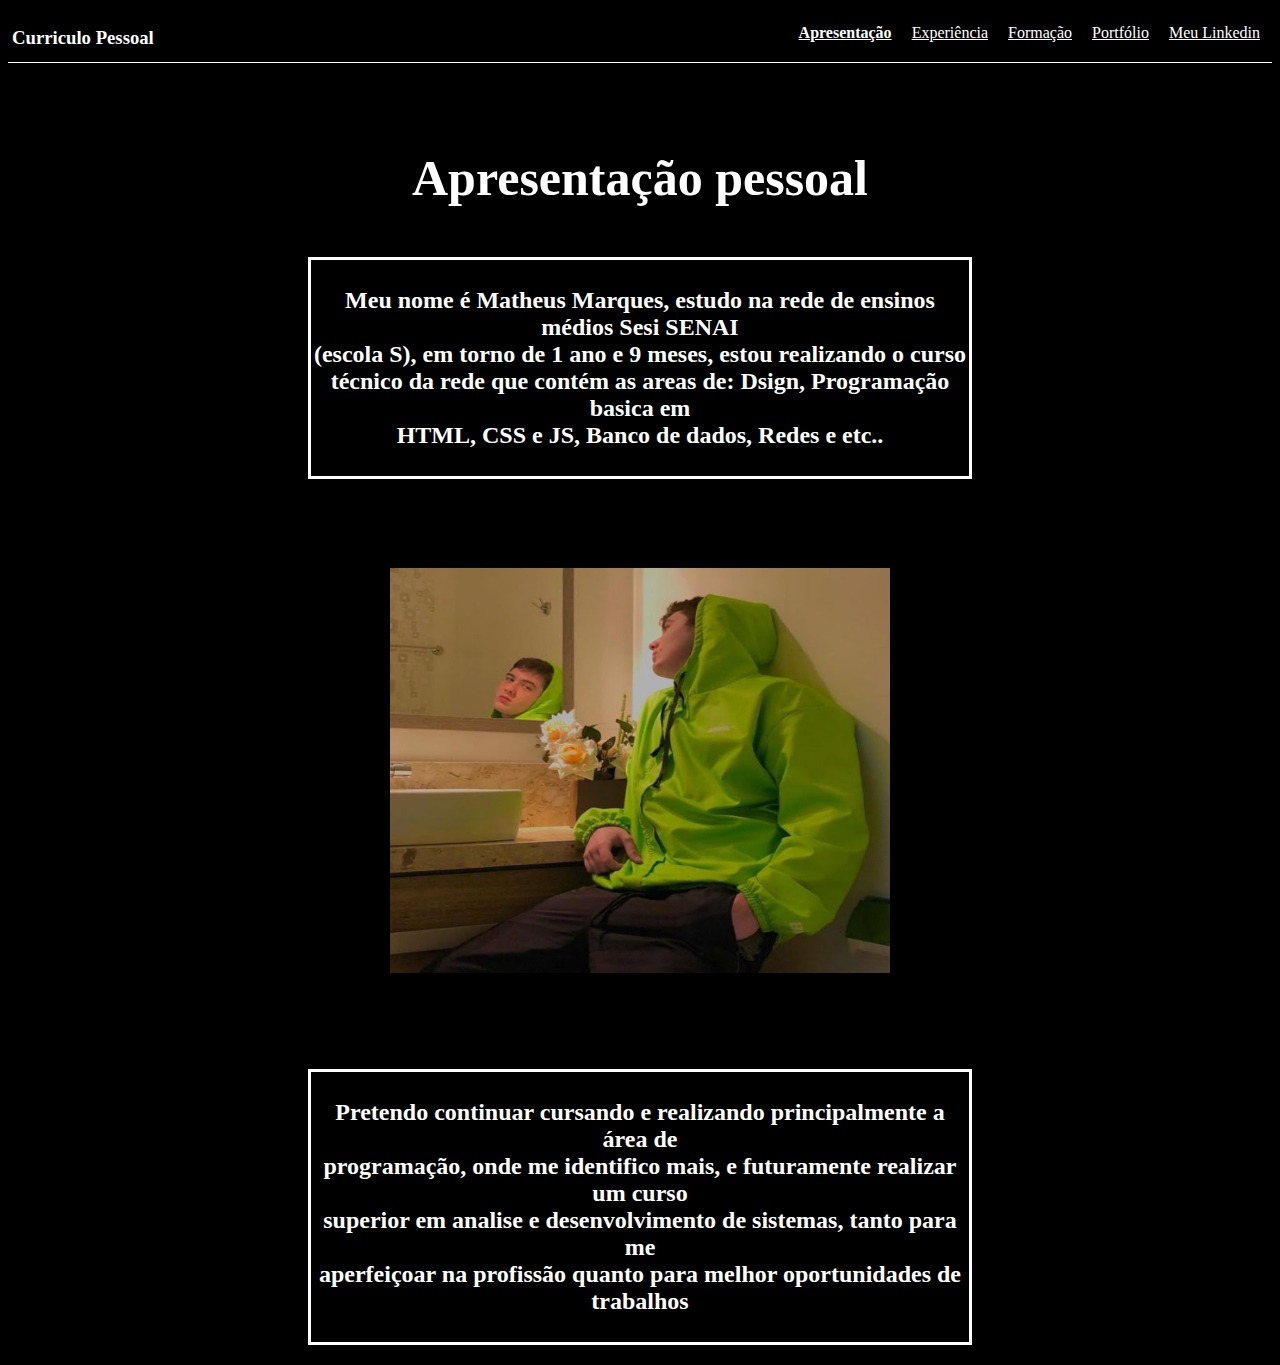
<file: index.html>
<!DOCTYPE html>
<html lang="pt-br">
  <head>
    <meta charset="UTF-8" />
    <meta http-equiv="X-UA-Compatible" content="IE=edge" />
    <meta name="viewport" content="width=device-width, initial-scale=1.0" />
    <title>Curriculo Pessoal</title>
    <link rel="stylesheet" href="curriculo.css" />
  </head>

  <body>
    <div class="cabecalho">
      <div class="navbar">
        <h3>Curriculo Pessoal</h3>

        <div class="opcoes">
          <ul>
            <li><a href="index.html" class="active">Apresentação</a></li>
            <li><a href="experiencia.html">Experiência</a></li>
            <li><a href="formacao.html">Formação</a></li>
            <li><a href="portfolio.html">Portfólio</a></li>
            <li><a href="javascript:void(0)" id="linkLinkedin">Meu Linkedin</a></li>
          </ul>
        </div>
      </div>
    </div>

    <div class="footer"></div>

    <div class="meio">
      <h3>Apresentação pessoal</h3>
      <span>
        <br />
        Meu nome é Matheus Marques, estudo na rede de ensinos médios Sesi SENAI
        <br />
        (escola S), em torno de 1 ano e 9 meses, estou realizando o curso <br />
        técnico da rede que contém as areas de: Dsign, Programação basica em
        <br />
        HTML, CSS e JS, Banco de dados, Redes e etc.. <br />
        <br />
      </span>
    </div>

    <img src="eu.jpg" class="imagem" style="height: 550px; width: 500px" />

    <div class="meio">
      <span>
          <br>
        Pretendo continuar cursando e realizando principalmente a área de <br />
        programação, onde me identifico mais, e futuramente realizar um curso
        <br />
        superior em analise e desenvolvimento de sistemas, tanto para me <br />
        aperfeiçoar na profissão quanto para melhor oportunidades de trabalhos
        <br />
        <br>
      </span>
    </div>
  </body>

  <script src="curriculo.js"></script>
</html>
</file>
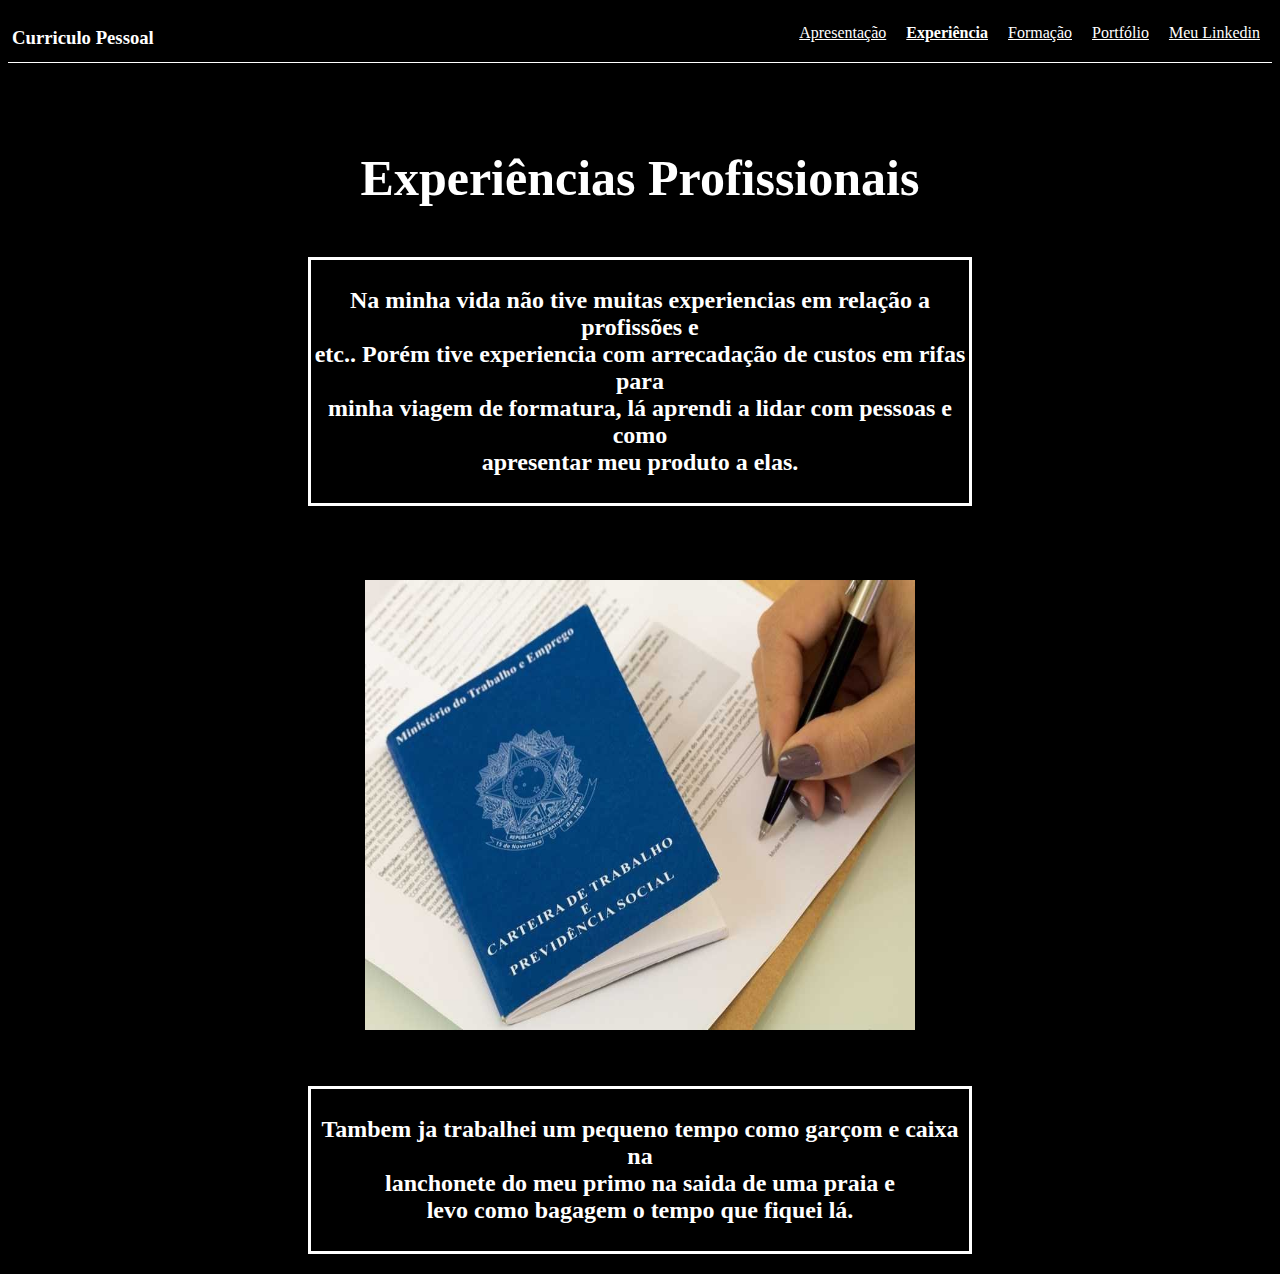
<file: experiencia.html>
<!DOCTYPE html>
<html lang="pt-br">

<head>
    <meta charset="UTF-8" />
    <meta http-equiv="X-UA-Compatible" content="IE=edge" />
    <meta name="viewport" content="width=device-width, initial-scale=1.0" />
    <title>Curriculo Pessoal</title>
    <link rel="stylesheet" href="curriculo.css" />
</head>

<body>
    <div class="cabecalho">
        <div class="navbar">
            <h3>Curriculo Pessoal</h3>

            <div class="opcoes">
                <ul>
                    <li><a href="index.html">Apresentação</a></li>
                    <li><a href="experiencia.html" class="active">Experiência</a></li>
                    <li><a href="formacao.html">Formação</a></li>
                    <li><a href="portfolio.html">Portfólio</a></li>
                    <li><a href="javascript:void(0)" id="linkLinkedin">Meu Linkedin</a></li>
                </ul>
            </div>
        </div>
    </div>

    <div class="footer"></div>

    <div class="meio">
        <h3>Experiências Profissionais</h3>
        <span>
            <br>
            Na minha vida não tive muitas experiencias em relação a profissões e <br>
            etc.. Porém tive experiencia com arrecadação de custos em rifas para <br>
            minha viagem de formatura, lá aprendi a lidar com pessoas e como <br>
            apresentar meu produto a elas.
            <br>
            <br>
        </span>
    </div>
    <br>
    <br>
    <br>

    <img src="trabalho.jpg" class="imagem" style="width: 550px; height: 450px;">

    <br>
    <br>

    </div>

    <div class="meio" >
        <span>
            <br>
            Tambem ja trabalhei um pequeno tempo como garçom e caixa na <br>
            lanchonete do meu primo na saida de uma praia e <br>
            levo como bagagem o tempo que fiquei lá. <br>
            <br>

        </span>
    </div>


</body>

<script src="curriculo.js"></script>

</html>
</file>
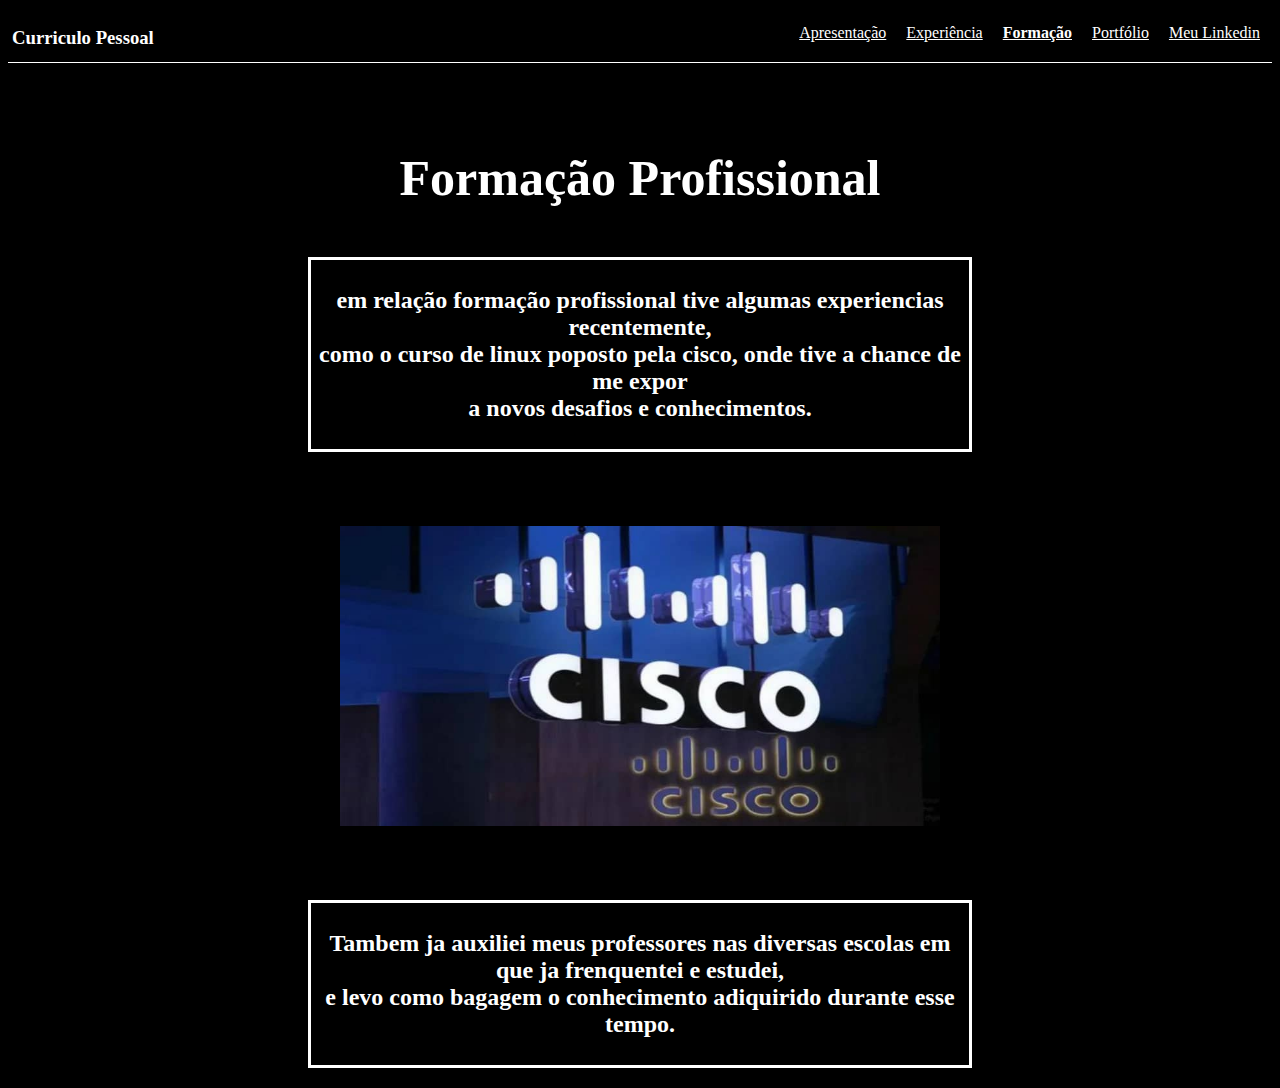
<file: formacao.html>
<!DOCTYPE html>
<html lang="pt-br">

<head>
    <meta charset="UTF-8">
    <meta http-equiv="X-UA-Compatible" content="IE=edge">
    <meta name="viewport" content="width=device-width, initial-scale=1.0">
    <title>Curriculo Pessoal</title>
    <link rel="stylesheet" href="curriculo.css">
</head>

<body>

    <div class="cabecalho">
        <div class="navbar">
            <h3>Curriculo Pessoal</h3>

            <div class="opcoes">
                <ul>
                    <li><a href="index.html">Apresentação</a></li>
                    <li><a href="experiencia.html">Experiência</a></li>
                    <li><a href="formacao.html" class="active">Formação</a></li>
                    <li><a href="portfolio.html">Portfólio</a></li>
                    <li><a href="javascript:void(0)" id="linkLinkedin">Meu Linkedin</a></li>
                </ul>
            </div>
        </div>
    </div>

    <div class="footer"></div>

    <div class="meio">
        <h3>Formação Profissional</h3>
        <span>
            <br>
            em relação formação profissional tive algumas experiencias recentemente, <br>
            como o curso de linux poposto pela cisco, onde tive a chance de me expor <br>
            a novos desafios e conhecimentos.
            <br>
            <br>
        </span>
    </div>
    <br>
    <br>
    <br>

    <img src="cisco.jpg" class="imagem" style="width: 600px; height: 300px;">

    <div class="meio">
        <br>
        <br>
        <br>
        

        <span>
            <br>
            Tambem ja auxiliei meus professores nas diversas escolas em que ja frenquentei e estudei, <br>
            e levo como bagagem o conhecimento adiquirido durante esse tempo. <br>
            <br>
        </span>
    </div>

    

</body>

<script src="curriculo.js"></script>
</file>
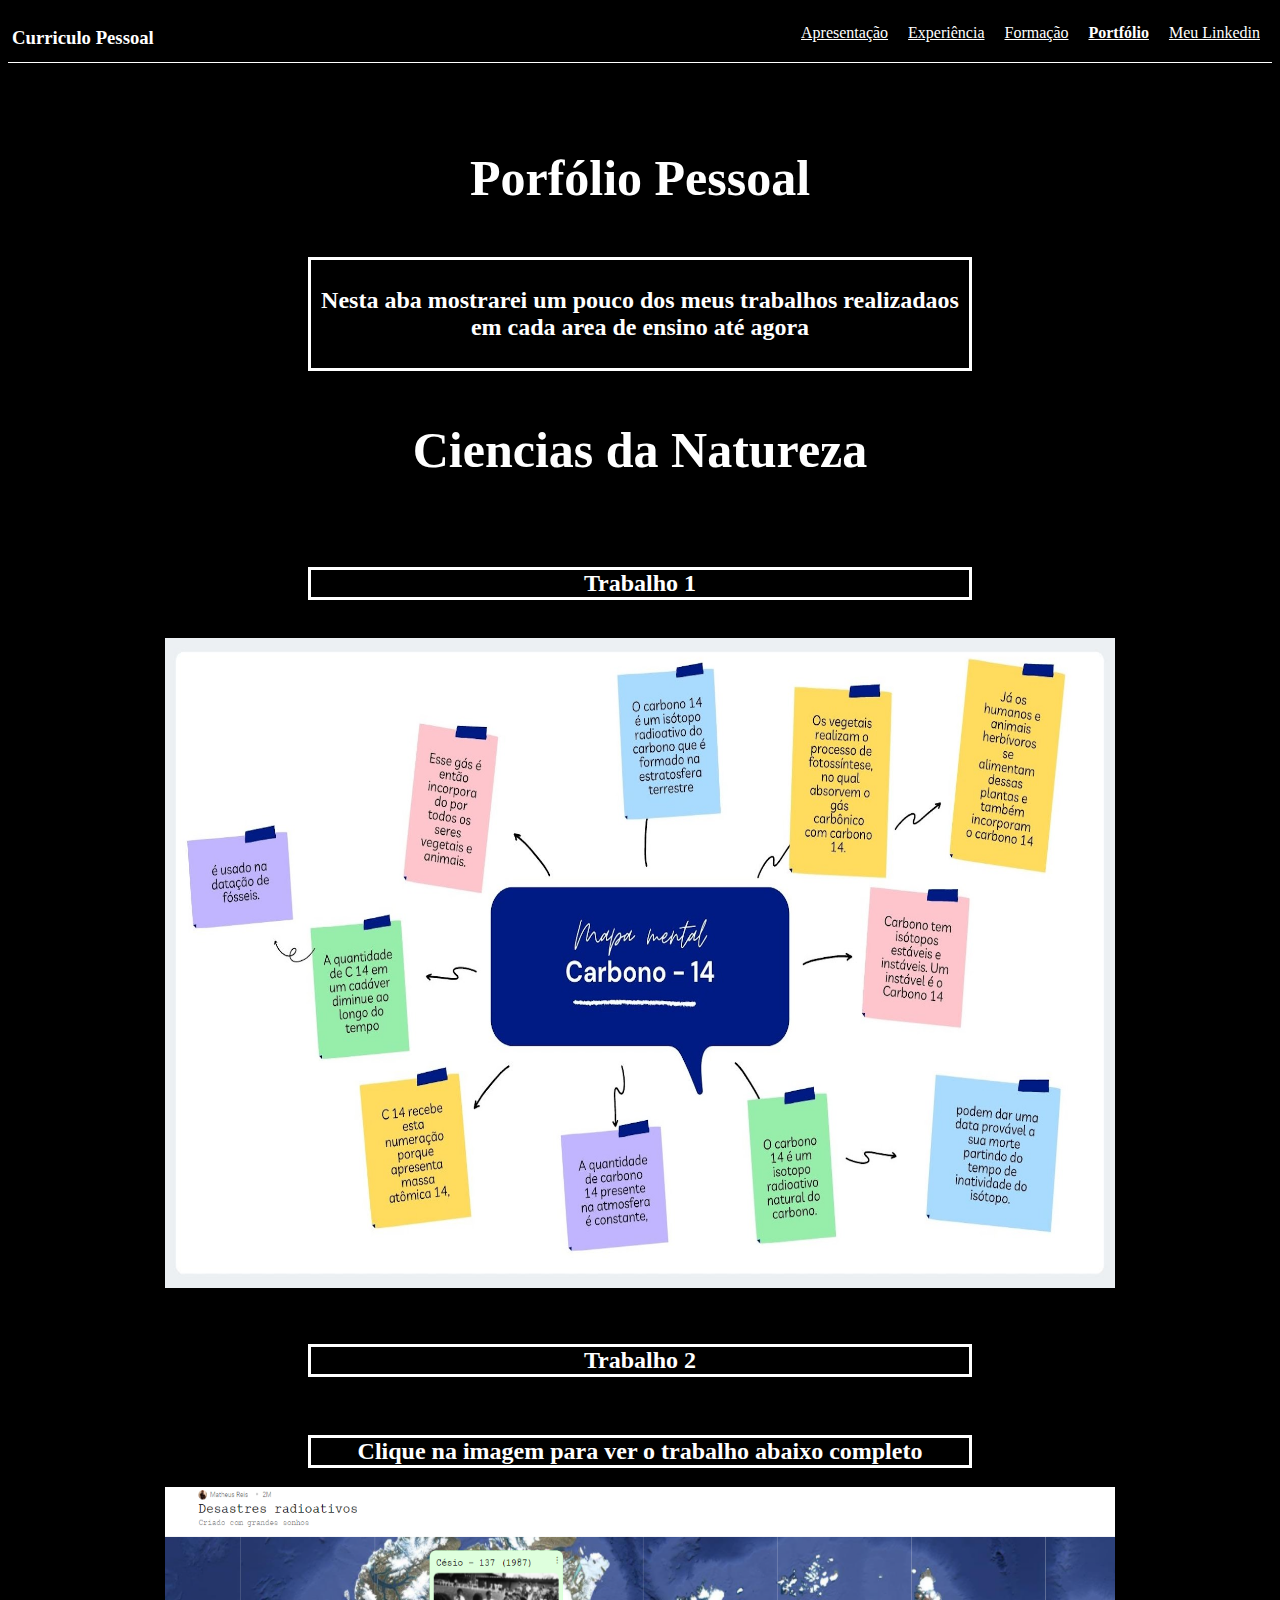
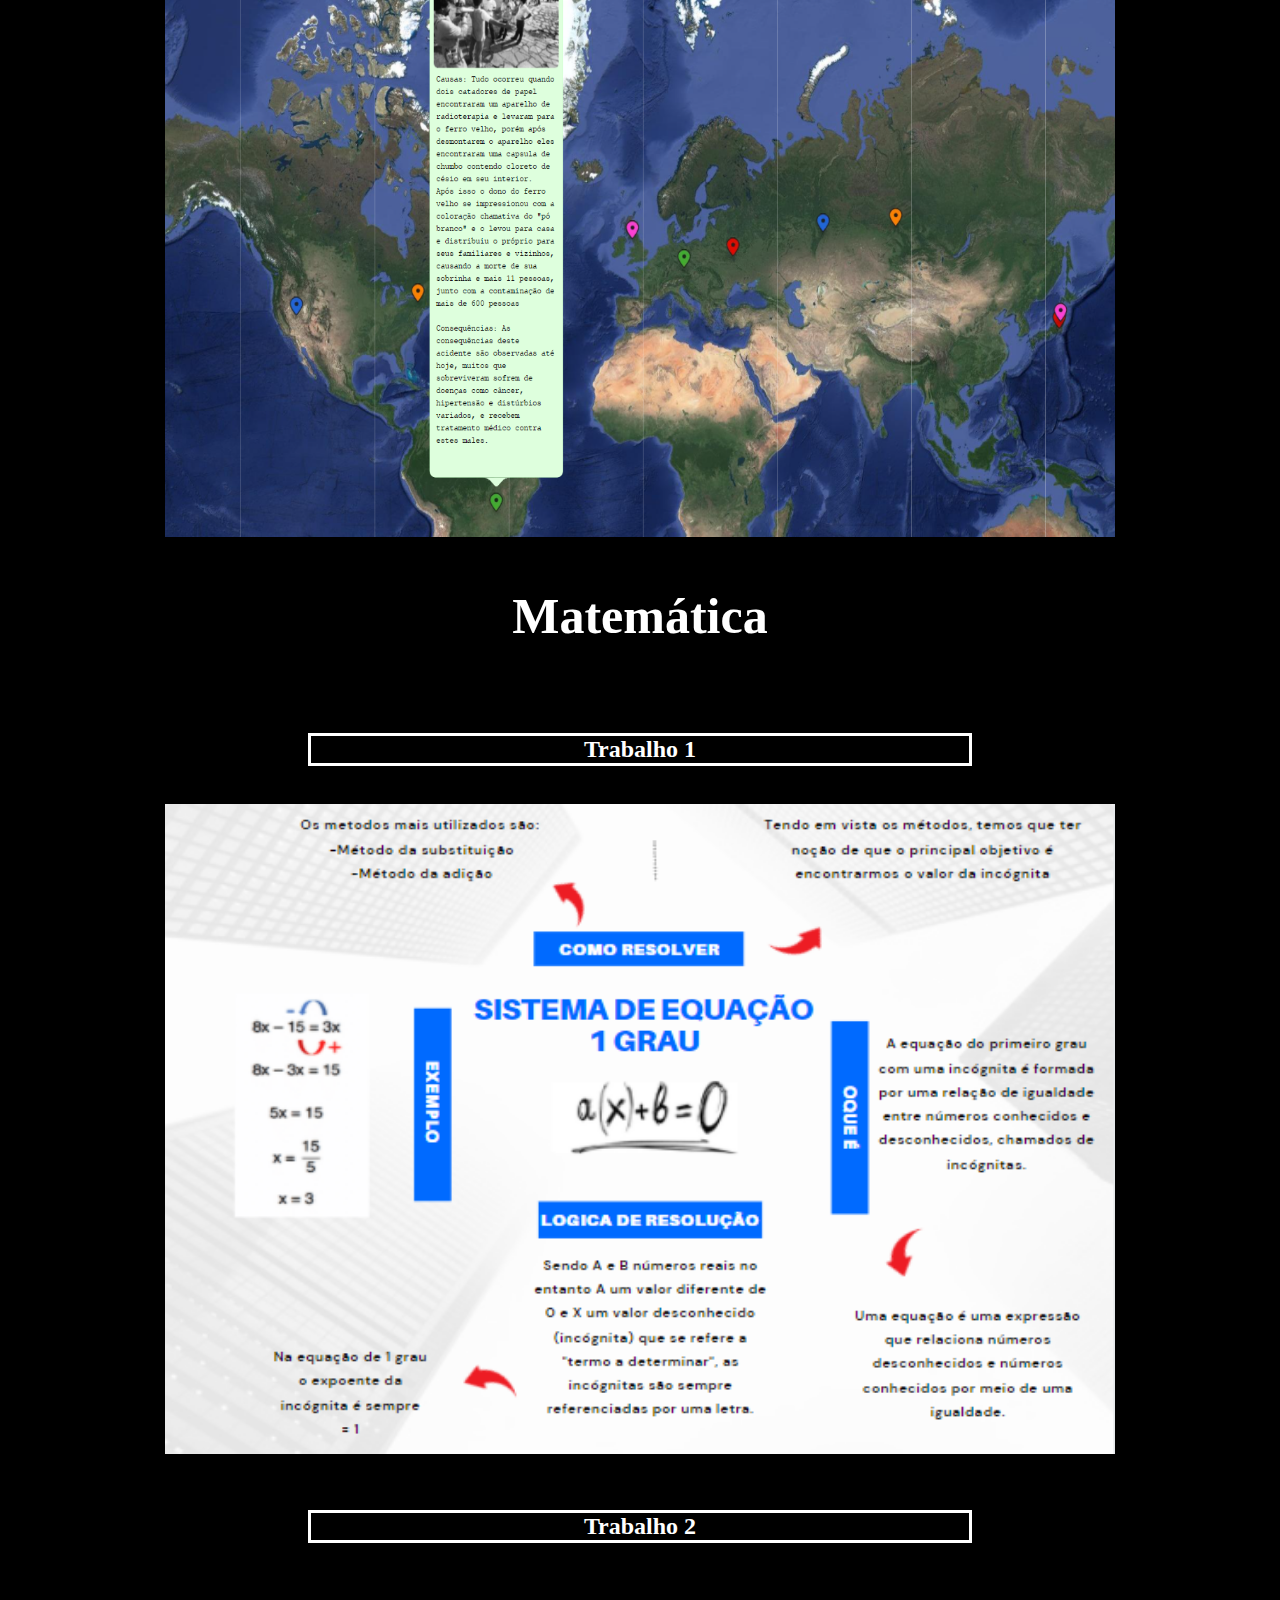
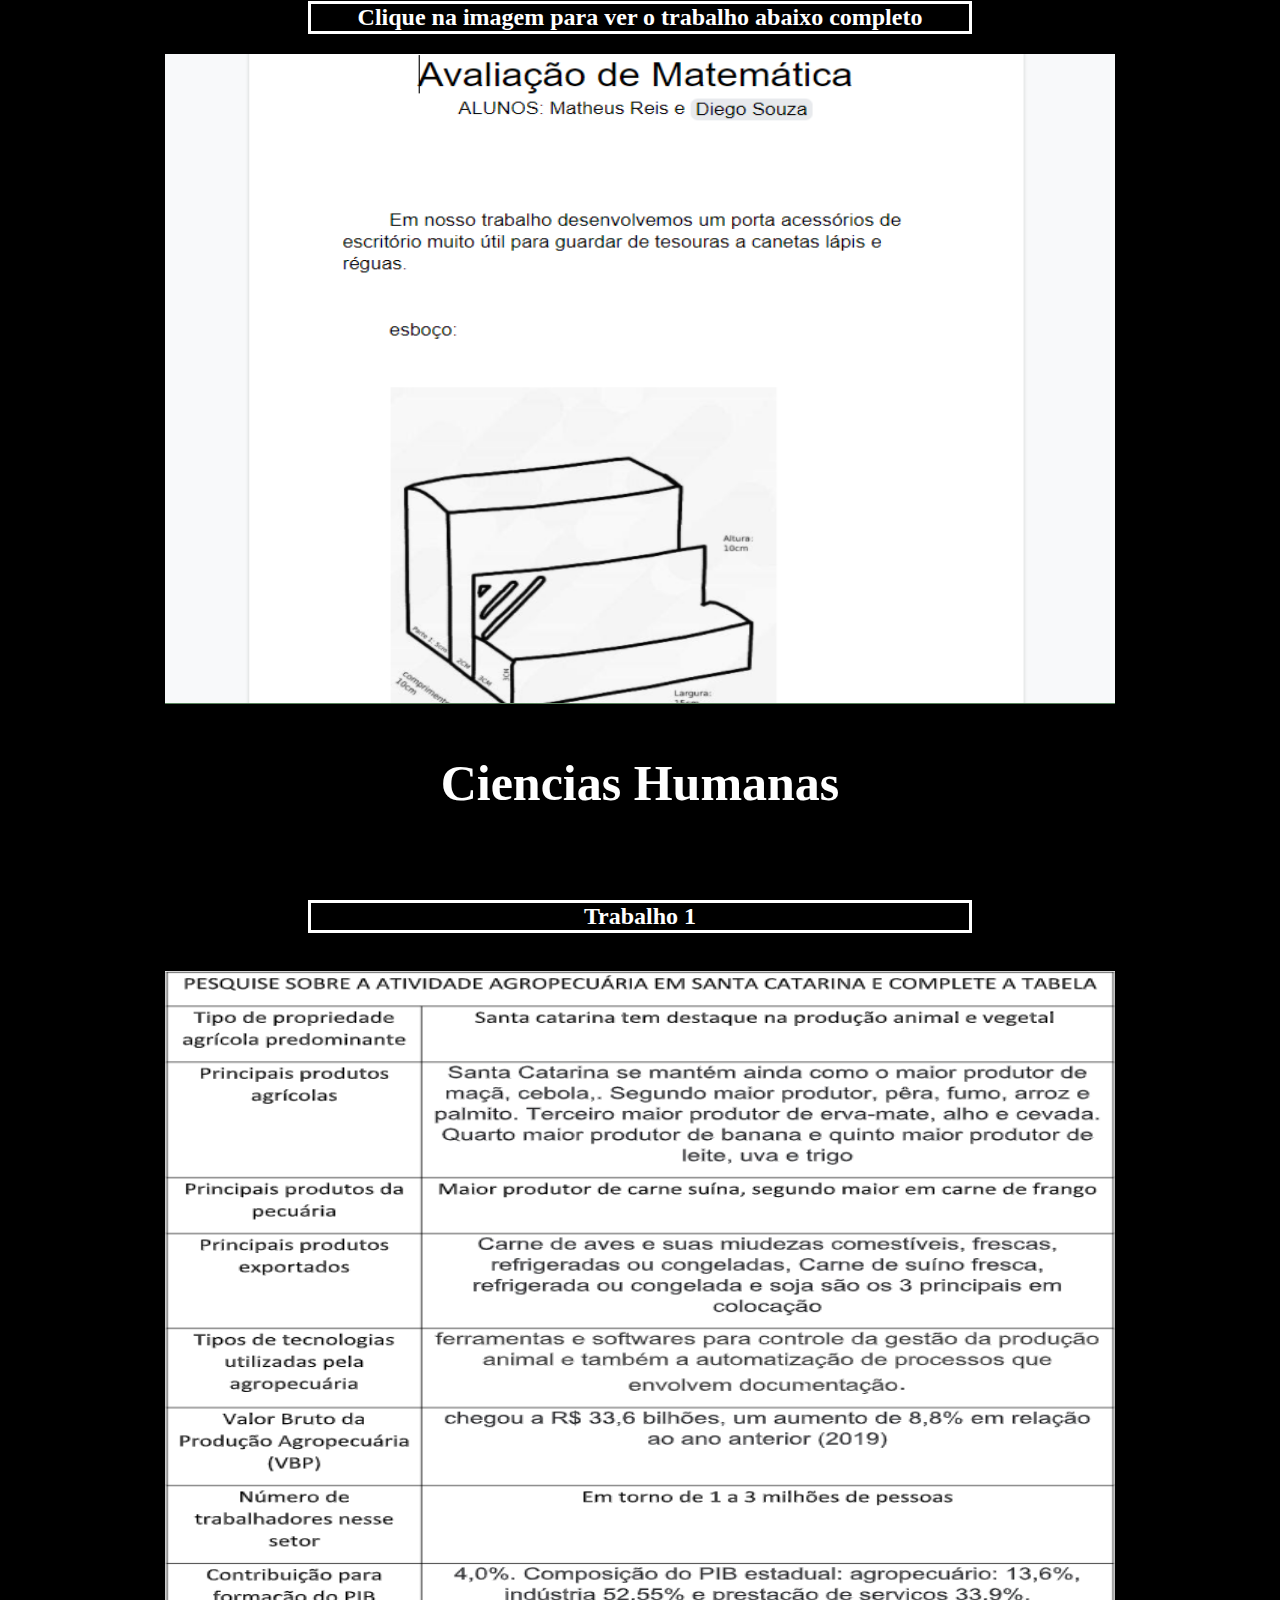
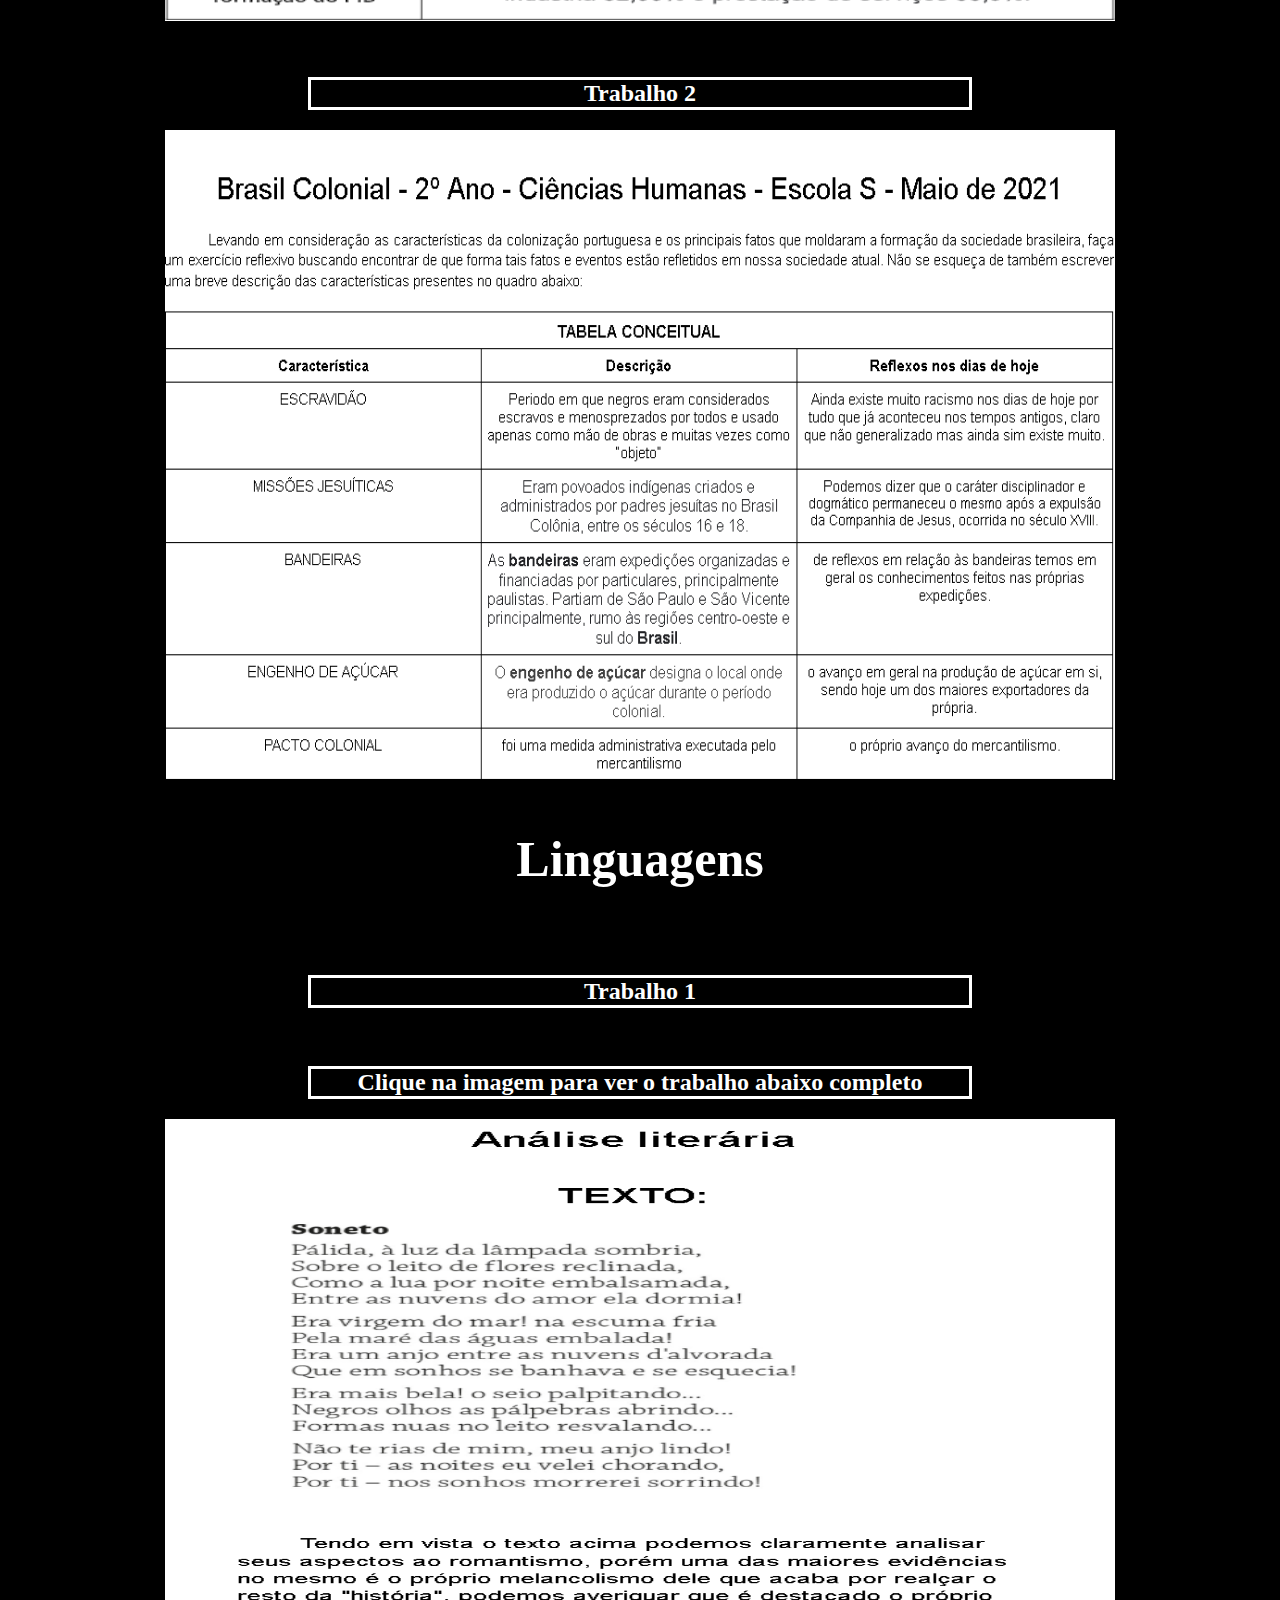
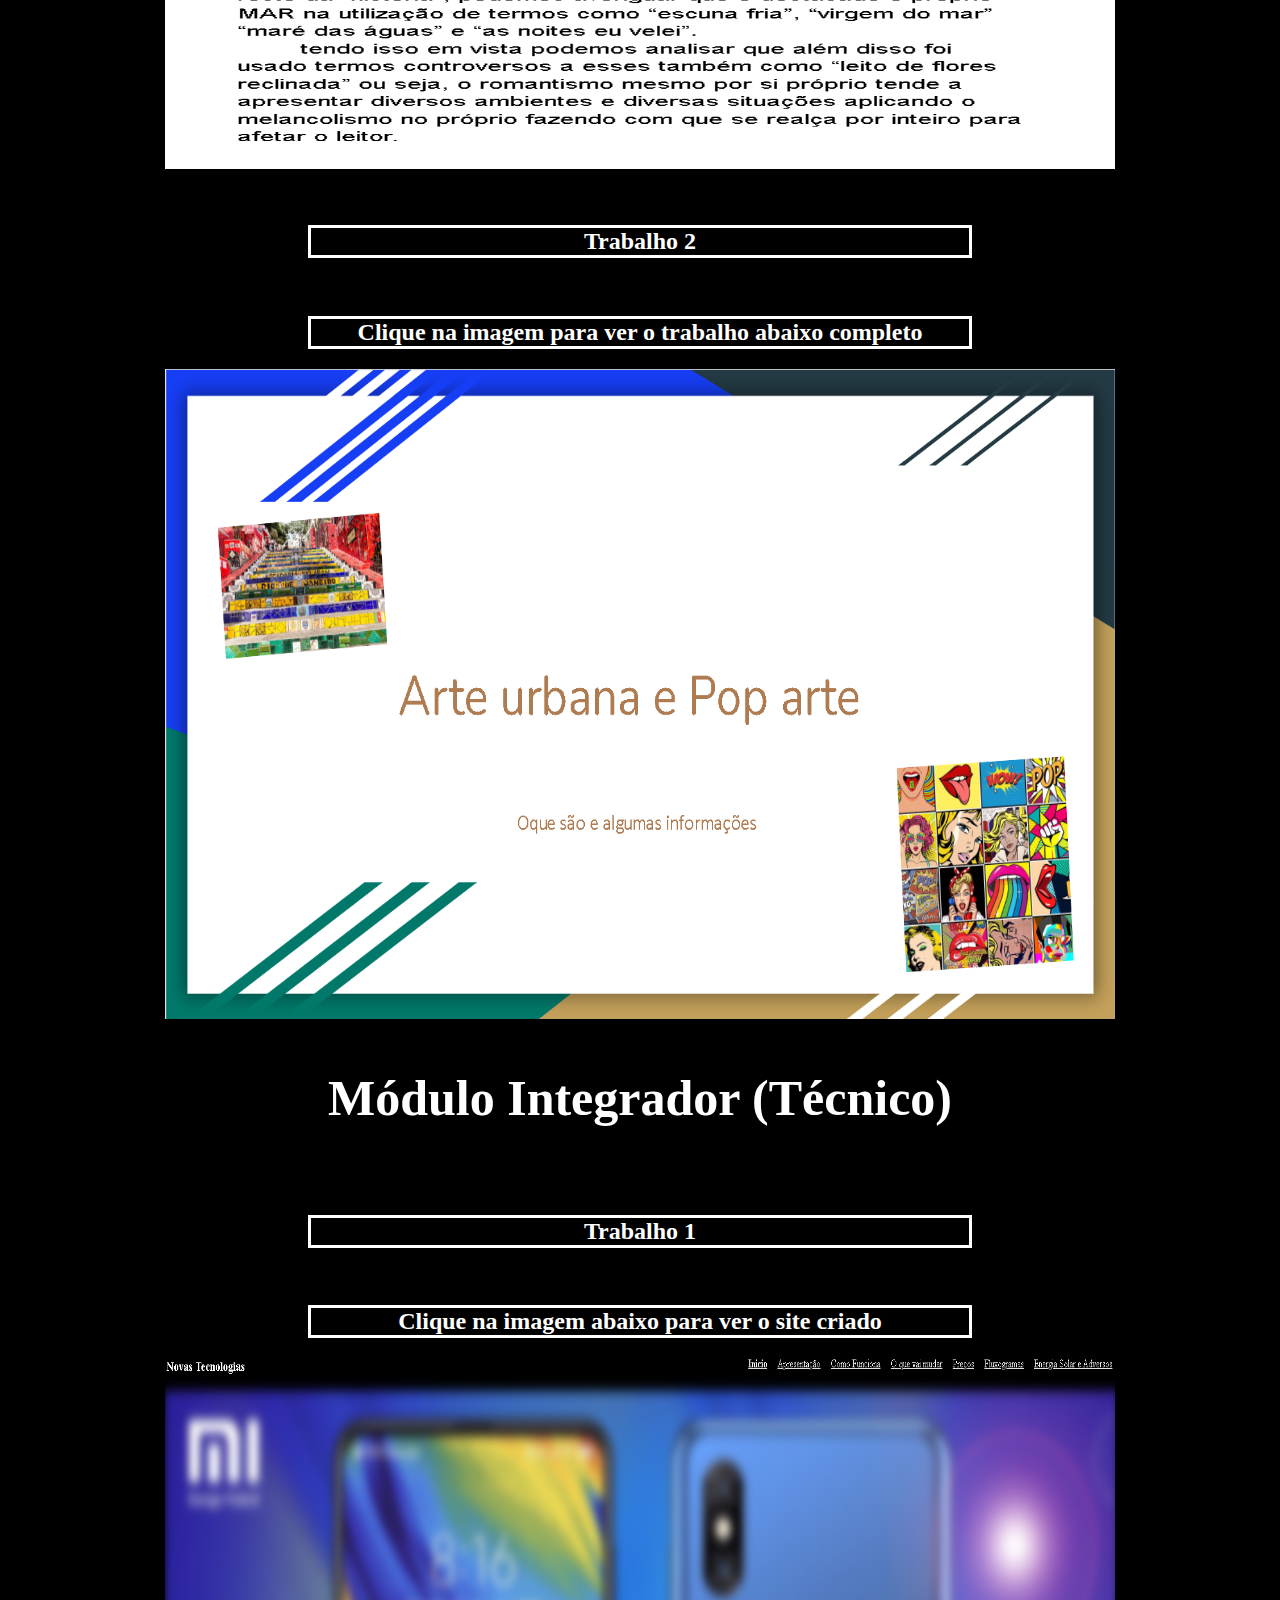
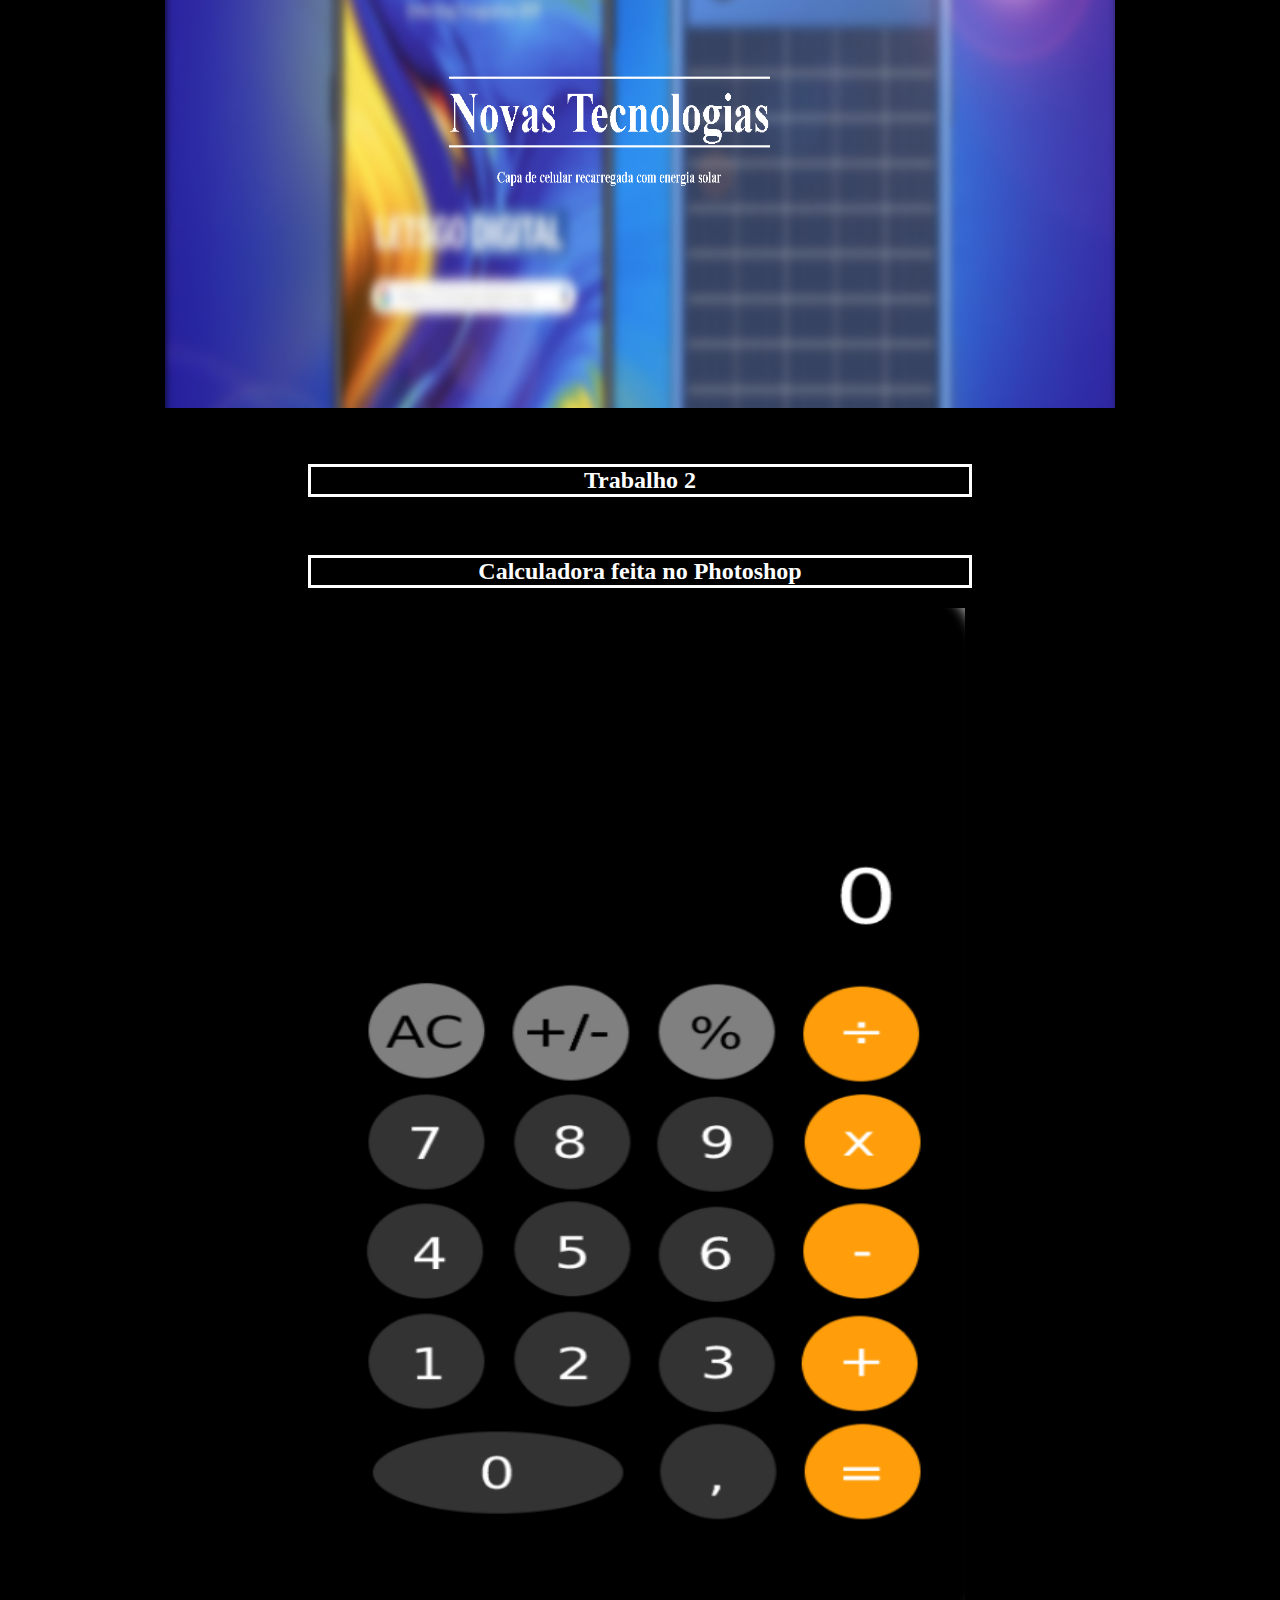
<file: portfolio.html>
<!DOCTYPE html>
<html lang="pt-br">

<head>
    <meta charset="UTF-8">
    <meta http-equiv="X-UA-Compatible" content="IE=edge">
    <meta name="viewport" content="width=device-width, initial-scale=1.0">
    <title>Curriculo Pessoal</title>
    <link rel="stylesheet" href="curriculo.css">
</head>

<body>

    <div class="cabecalho">
        <div class="navbar">
            <h3>Curriculo Pessoal</h3>

            <div class="opcoes">
                <ul>
                    <li><a href="index.html">Apresentação</a></li>
                    <li><a href="experiencia.html">Experiência</a></li>
                    <li><a href="formacao.html">Formação</a></li>
                    <li><a href="portfolio.html" class="active">Portfólio</a></li>
                    <li><a href="javascript:void(0)" id="linkLinkedin">Meu Linkedin</a></li>
                </ul>
            </div>
        </div>
    </div>

    <div class="footer"></div>

    <div class="meio">
        <h3>Porfólio Pessoal</h3>
        <span>
            <br />
            Nesta aba mostrarei um pouco dos meus trabalhos realizadaos em cada area de ensino até agora
            <br />
            <br>
        </span>
    </div>

    <div class="meio">
        <h3>Ciencias da Natureza</h3>
        <br>
        <span>Trabalho 1</span>
        <br>

        <img src="natureza.jpg" class="imagem" style="width: 950px; ; height: 650px; ;">

        <br>
        <br>

        <span>Trabalho 2</span>
        <br>

        <span>Clique na imagem para ver o trabalho abaixo completo</span>
        <a href="https://padlet.com/matheus_m_reis/wr17fev7jxzpad15"><img src="natureza2.PNG"
                style="height: 650px; width: 950px;" class="imagem"></a>


        <h3>Matemática</h3>
        <br>
        <span>Trabalho 1</span>
        <br>

        <img src="matematica.PNG" class="imagem" style="width: 950px; height: 650px;">

        <br>
        <br>

        <span>Trabalho 2</span>
        <br>

        <span>Clique na imagem para ver o trabalho abaixo completo</span>
        <a href="https://docs.google.com/document/d/1svrI-oA8A04aNFdbBmG4CJ-wIYL2Y9te1MjY1TDkaww/edit?usp=sharing"><img
                src="matematica2.PNG" style="height: 650px; width: 950px;" class="imagem"></a>

        <h3>Ciencias Humanas</h3>
        <br>
        <span>Trabalho 1</span>
        <br>

        <img src="humanas.PNG" class="imagem" style="width: 950px; height: 650px;">

        <br>
        <br>

        <span>Trabalho 2</span>

        <img src="humanas2.PNG" class="imagem" style="width: 950px; height: 650px;">

        <h3>Linguagens</h3>
        <br>
        <span>Trabalho 1</span>
        <br>

        <span>Clique na imagem para ver o trabalho abaixo completo</span>
        <a href="https://docs.google.com/document/d/1vpsXo1sCqMSrq61mZAXQmFg6bpRfuCuAF_WqiulF4c4/edit?usp=sharing"><img
                src="linguagens.PNG" style="height: 650px; width: 950px;" class="imagem"></a>

        <br>
        <br>

        <span>Trabalho 2</span>
        <br>

        <span>Clique na imagem para ver o trabalho abaixo completo</span>
        <a href="https://docs.google.com/presentation/d/1yTsTHBBJLu29AqyRIA9E0NrqJXorL59qsXSMpIvEw0k/edit?usp=sharing"><img
                src="linguagens2.PNG" style="height: 650px; width: 950px;" class="imagem"></a>

        <h3>Módulo Integrador (Técnico)</h3>
        <br>
        <span>Trabalho 1</span>
        <br>

        <span>Clique na imagem abaixo para ver o site criado</span>
        <a href="https://novastecnologias.netlify.app/index.html"><img src="técnico.PNG"
                style="height: 650px; width: 950px;" class="imagem"></a>

        <br>
        <br>

        <span>Trabalho 2</span>
        <br>

        <span>Calculadora feita no Photoshop</span>
        <img src="técnico2.PNG" class="imagem" style="width: 650px; height: 1000px;">




    </div>

    <div class="footer"></div> 
    
</body>


<script src="curriculo.js"></script>
</file>
<file: curriculo.css>
@charset "UTF-8";

body{
    background-color: rgb(0, 0, 0)
}

li{
    display: inline;
    padding: 0.5em;
}

.corpo { 
    height: 90vh;
}

.corpo.flex {
    display: flex;
}

.corpo.bg {
    background-repeat: no-repeat;
    background-size: cover;
    filter: blur(8px);
}


.footer {
    height: 4vh;
    color: white;
    border-top: 1px solid;
}
.footer p {
    margin-top: 6px;
    margin-left: 50%;
    font-weight: 800;
    border: white;
}

.cabecalho {
    background-color:rgb(0, 0, 0);
    color: white;
    padding: 0 4px 0 4px;
    height: 6vh;
}

.cabecalho .navbar {
    display: flex;
    justify-content: space-between;
}

.opcoes ul > li > a {
    color: white;
}
.opcoes ul > li > a.active {
    color: white;
    font-weight: bold;
}

.titulo div {
    margin-top: auto;
    margin-bottom: auto;
    color: white;
}
.titulo div h2 {
    font-size: 80px;
    border-top: 3px solid white;
    border-bottom: 3px solid white;
    margin-bottom: 0;
}
.titulo div h4 {
    font-size: 22px;
    text-align: center;
}
.titulo{
    height: 100%;
    display: flex;
    justify-content: center;
    position: absolute;
    top: 0;
    left: 30%;
}




.separador {
    margin: 15px 15px;
    border-color: rgb(0, 0, 0);
    background-color: black;
    color: black;
    
    
}

.imagens {
    display: flex;
    justify-content: center;
 
}



footer {
    background-color: rgb(0, 0, 0)  ;
    color: aliceblue;
    padding: 1px;
    display: flex;
    justify-content: center;
    
}

footer ul {
    list-style: none;
    
}

footer li {
    margin: 1px;
}


.meio h3{
    text-align: center;
    font-size: 50px;
    color: white;
}


.meio span{
    display: flex;
    flex-direction: column;
    text-align: center;
    color: white;
    font-size: 22px;
    border-top: 3px solid white;
    border-bottom: 3px solid white;
    border-left: 3px solid white;
    border-right: 3px solid white;
    display: block;
    font-size: 1.5em;
    margin-block-start: 0.83em;
    margin-block-end: 0.83em;
    margin-inline-start: 300px;
    margin-inline-end: 300px;
    font-weight: bold;
    
}


.direita {
    width: 100%;
    color: white;
}

.imagem {
    display: block;
    margin-left: auto;
    margin-right: auto
    
}

.link{
    display: block;
    margin-left: auto;
    margin-right: auto
}
</file>
